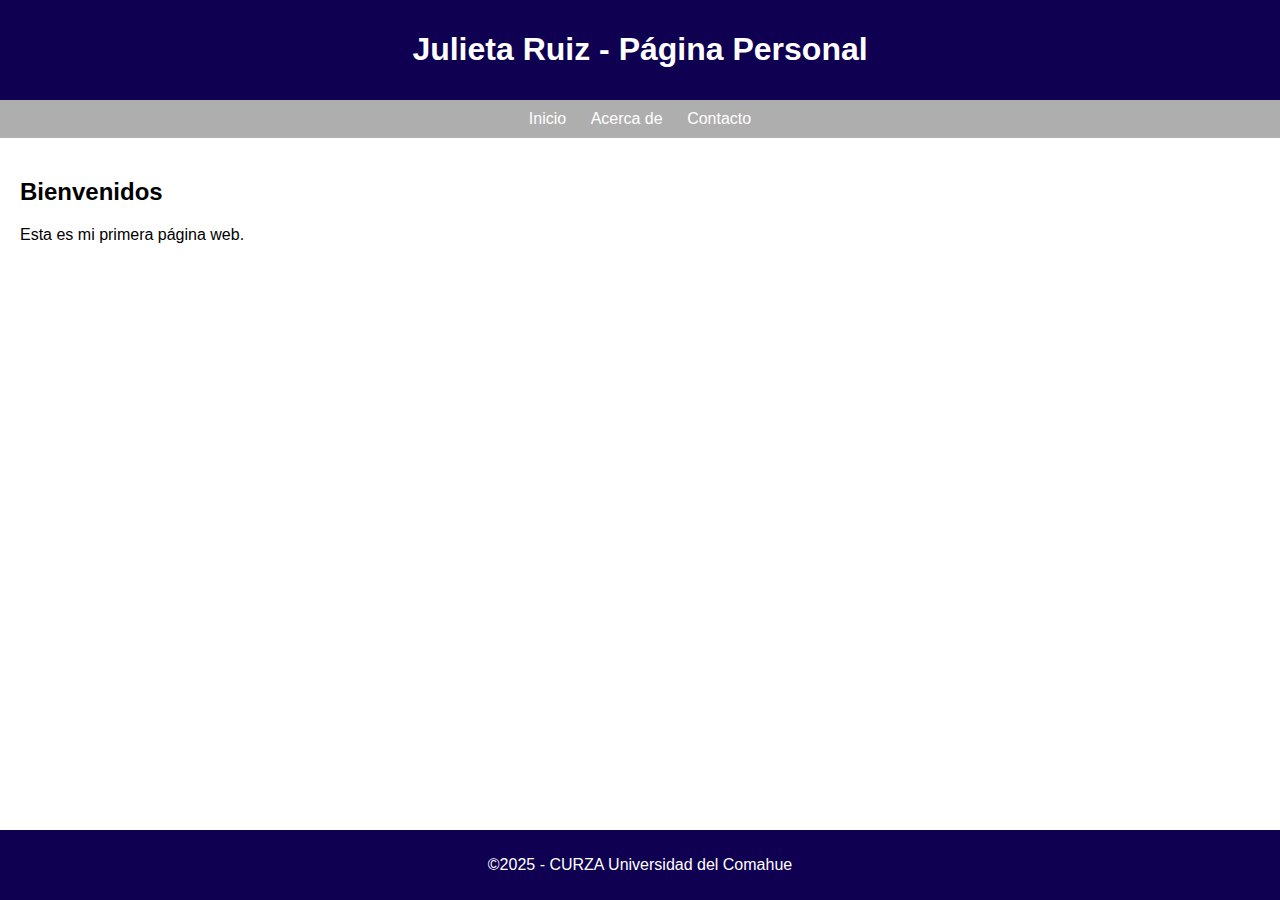
<file: index.html>
<!DOCTYPE html>
<html lang="es">
<head>
    <meta charset="UTF-8">
    <title>Julieta Ruiz - Página Personal</title>
    <link rel="stylesheet" href="estilos.css">
</head>
<body>
<header>
    <h1>Julieta Ruiz - Página Personal</h1>
</header>

<nav>
    <a href="index.html">Inicio</a>
    <a href="acercade.html">Acerca de</a>
    <a href="contacto.html">Contacto</a>
</nav>

<main>
    <h2>Bienvenidos</h2>
    <p>Esta es mi primera página web.</p>
</main>

<footer>
    <p>  &copy;2025 - CURZA Universidad del Comahue</p>
</footer>
</body>
</html>
</file>
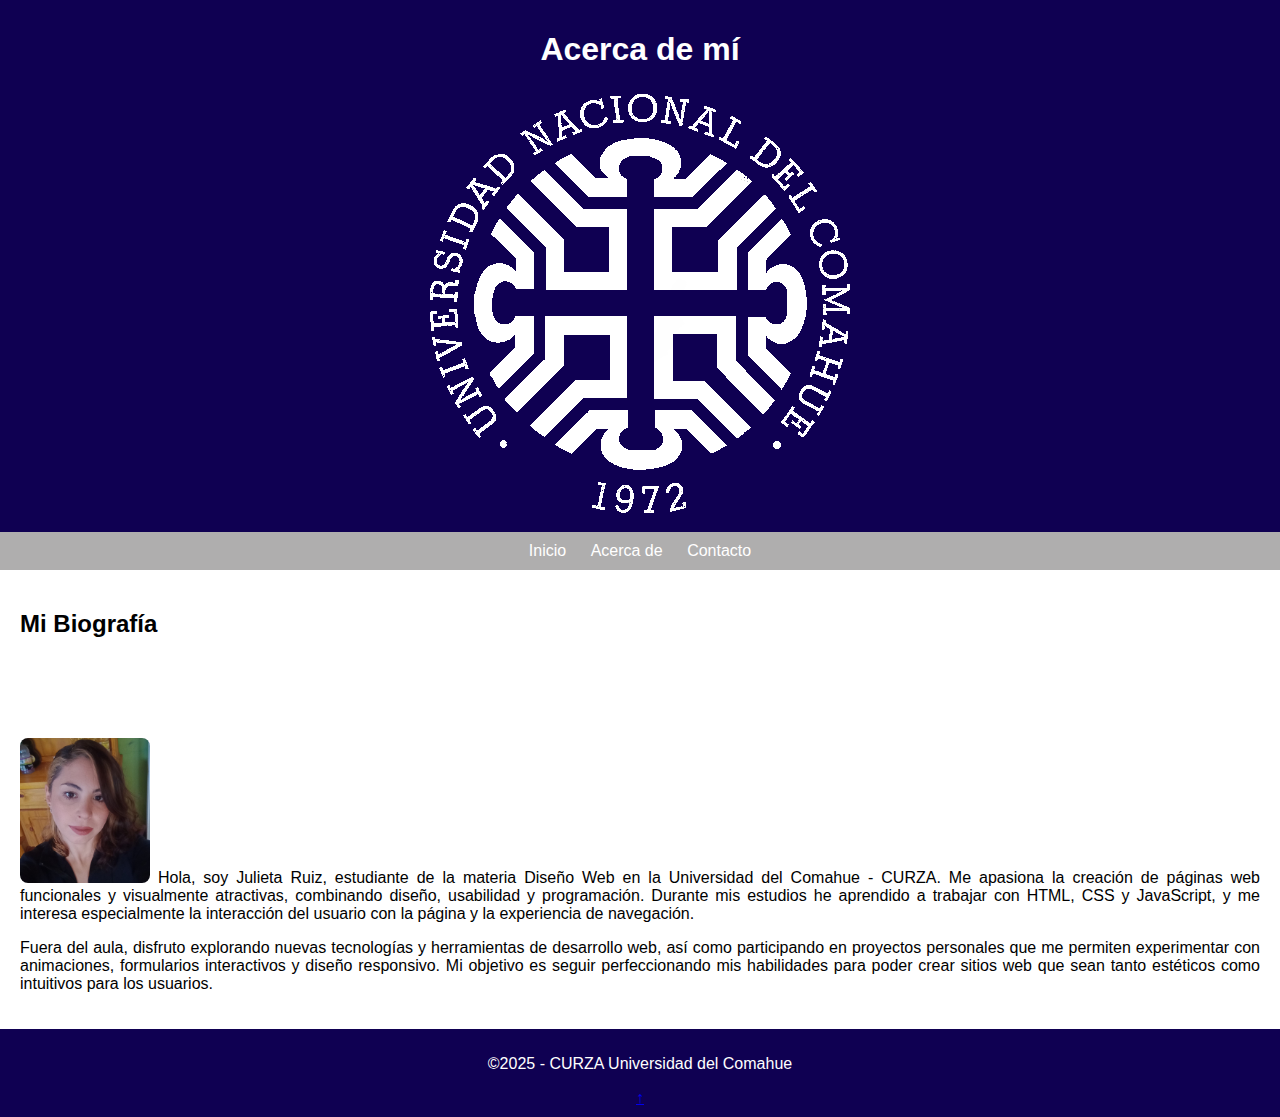
<file: acercade.html>
<!DOCTYPE html>
<html lang="es">
<head>
    <meta charset="UTF-8">
    <title>Acerca de - Julieta Ruiz</title>
    <link rel="stylesheet" href="estilos.css">
</head>
<body>


<div id="inicio"></div>

<header>

    <div class="titulo-animado">
    <h1>Acerca de mí</h1>
    <img src="logo_blanco_curza.png" alt="Logo CURZA" class="logo-curza">
</div>

</header>

<nav>
    <a href="index.html">Inicio</a>
    <a href="acercade.html">Acerca de</a>
    <a href="contacto.html">Contacto</a>
</nav>

<main class="bio">
    <div class="texto scroll-bio">
        <h2 class="sticky">Mi Biografía</h2>
   
    <p> <img class="yo" src="imagenjulieta.jpeg" alt="Foto personal" width="200"> Hola, soy Julieta Ruiz, estudiante de la materia Diseño Web en la Universidad del Comahue - CURZA. Me apasiona la creación de páginas web funcionales y visualmente atractivas, combinando diseño, usabilidad y programación. Durante mis estudios he aprendido a trabajar con HTML, CSS y JavaScript, y me interesa especialmente la interacción del usuario con la página y la experiencia de navegación.</p>

    <p>Fuera del aula, disfruto explorando nuevas tecnologías y herramientas de desarrollo web, así como participando en proyectos personales que me permiten experimentar con animaciones, formularios interactivos y diseño responsivo. Mi objetivo es seguir perfeccionando mis habilidades para poder crear sitios web que sean tanto estéticos como intuitivos para los usuarios.</p>
    </div>
</main>

<footer>
    <p>  &copy;2025 - CURZA Universidad del Comahue</p>
    <a class="flecha" href="#inicio" >↑</a>
</footer>
</body>
</html>
</file>
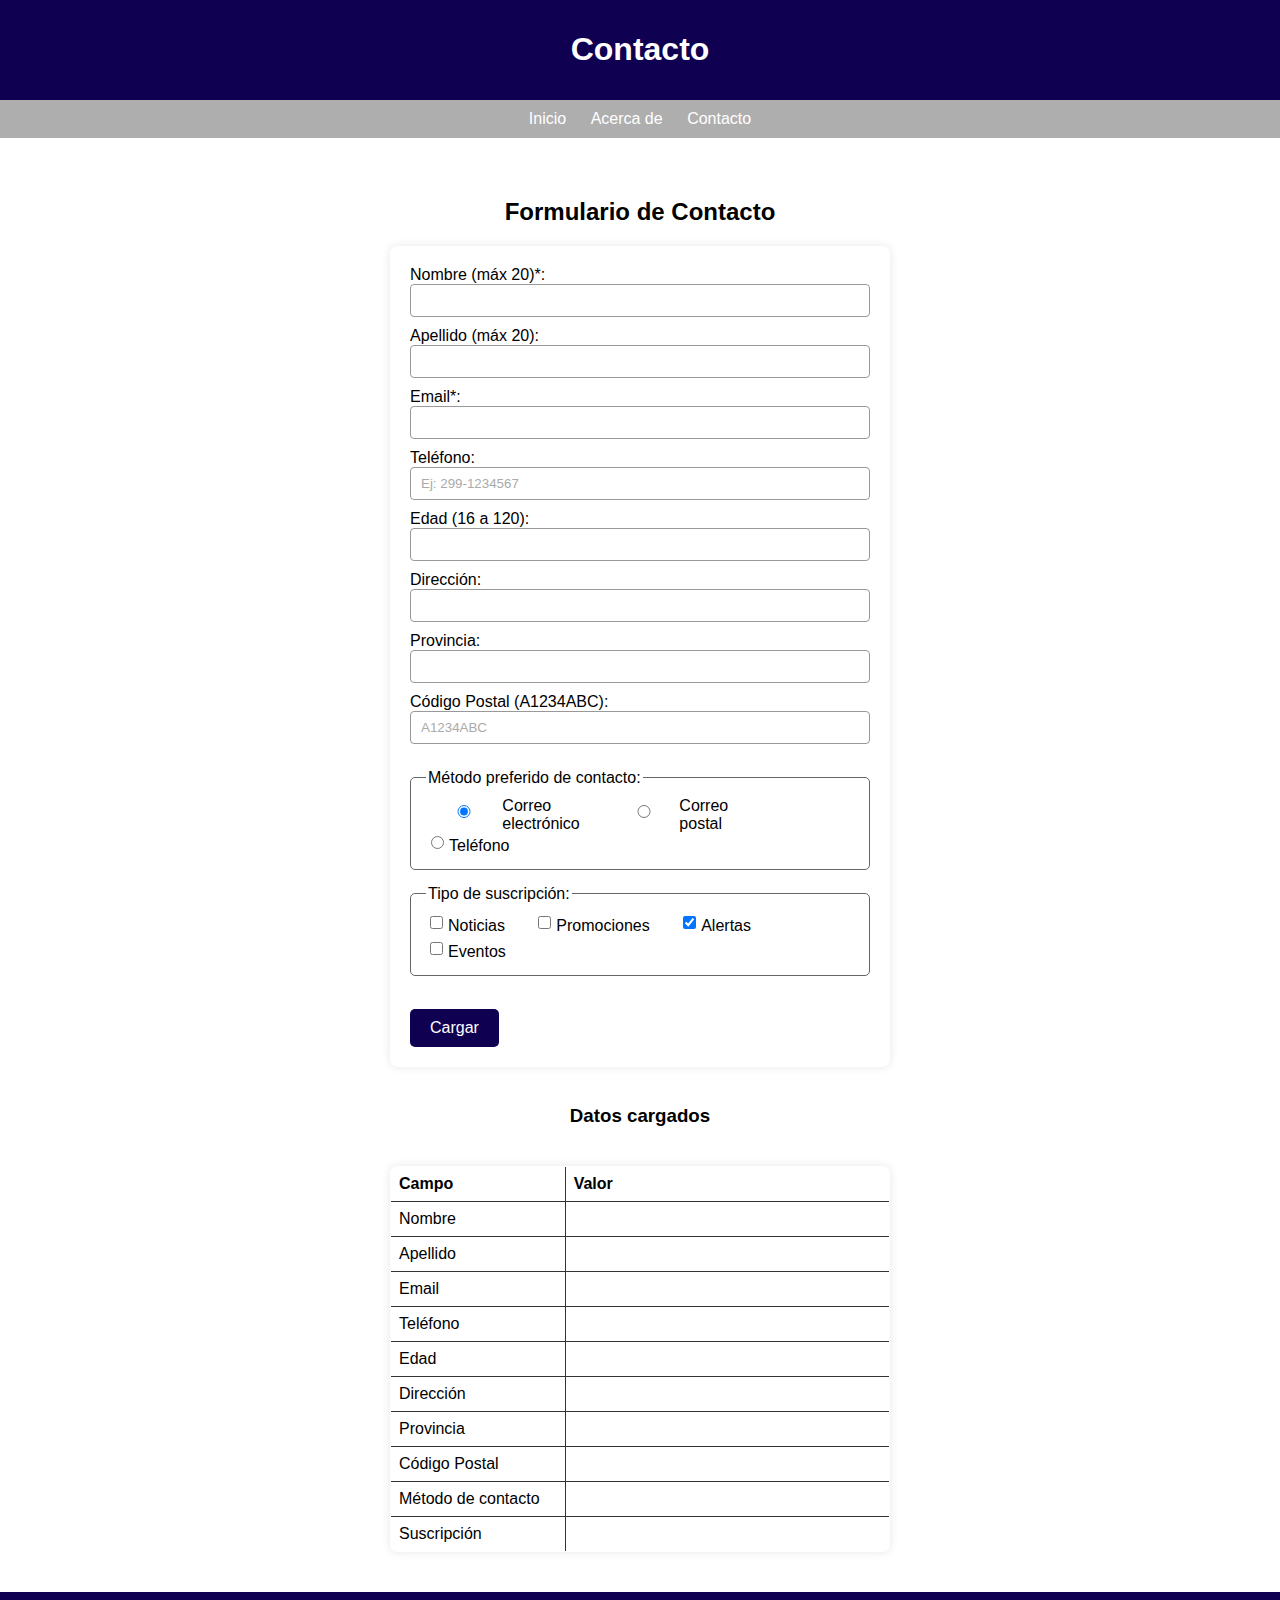
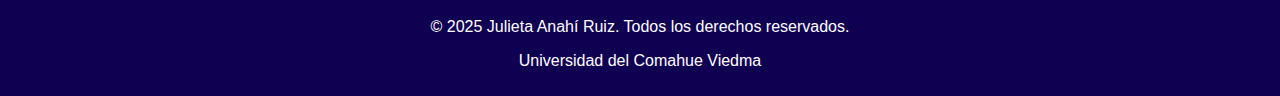
<file: contacto.html>
<!DOCTYPE html>
<html lang="es">
<head>
    <meta charset="UTF-8">
    <title>Contacto - Julieta Ruiz</title>
    <link rel="stylesheet" href="estilos.css">
</head>
<body>

<header>
    <h1>Contacto</h1>
</header>

<nav>
    <a href="index.html">Inicio</a>
    <a href="acercade.html">Acerca de</a>
    <a href="contacto.html">Contacto</a>
</nav>

<main>
    <div class="formulario-container">

        <h2>Formulario de Contacto</h2>

        <form id="formContacto">

            <label for="nombre">Nombre (máx 20)<span>*</span>:</label>
            <input type="text" id="nombre" name="nombre" maxlength="20" required>

            <label for="apellido">Apellido (máx 20):</label>
            <input type="text" id="apellido" name="apellido" maxlength="20">

            <label for="email">Email<span>*</span>:</label>
            <input type="email" id="email" name="email" required>

            <label for="telefono">Teléfono:</label>
            <input type="tel" id="telefono" name="telefono" placeholder="Ej: 299-1234567" 
                onfocus="this.placeholder=''" 
                onblur="this.placeholder='Ej: 299-1234567'">

            <label for="edad">Edad (16 a 120):</label>
            <input type="number" id="edad" name="edad" min="16" max="120">

            <label for="direccion">Dirección:</label>
            <input type="text" id="direccion" name="direccion">

            <label for="provincia">Provincia:</label>
            <input list="provincias" id="provincia" name="provincia">
            <datalist id="provincias">
                <option value="Neuquén">
                <option value="Río Negro">
                <option value="Chubut">
                <option value="Santa Cruz">
                <option value="Tierra del Fuego">
            </datalist>

            <label for="cp">Código Postal (A1234ABC):</label>
            <input type="text" id="cp" name="cp" pattern="[A-Za-z][0-9]{4}[A-Za-z]{3}" placeholder="A1234ABC">

            <fieldset>
                <legend>Método preferido de contacto:</legend>
                <div class="opcion">
                    <input type="radio" id="m1" name="metodo" value="correo electrónico" checked>
                    <label for="m1">Correo electrónico</label>
                </div>
                <div class="opcion">
                    <input type="radio" id="m2" name="metodo" value="correo postal">
                    <label for="m2">Correo postal</label>
                </div>
                <div class="opcion">
                    <input type="radio" id="m3" name="metodo" value="teléfono">
                    <label for="m3">Teléfono</label>
                </div>
            </fieldset>

            <fieldset>
                <legend>Tipo de suscripción:</legend>
                <div class="opcion">
                    <input type="checkbox" id="s1" name="suscripcion" value="noticias">
                    <label for="s1">Noticias</label>
                </div>
                <div class="opcion">
                    <input type="checkbox" id="s2" name="suscripcion" value="promociones">
                    <label for="s2">Promociones</label>
                </div>
                <div class="opcion">
                    <input type="checkbox" id="s3" name="suscripcion" value="alertas" checked>
                    <label for="s3">Alertas</label>
                </div>
                <div class="opcion">
                    <input type="checkbox" id="s4" name="suscripcion" value="eventos">
                    <label for="s4">Eventos</label>
                </div>
            </fieldset>

            <br>
            <button type="button" id="btnCargar">Cargar</button>

        </form>

        <h3>Datos cargados</h3>

        <table border="1" cellpadding="5">
            <tr>
                <th>Campo</th>
                <th>Valor</th>
            </tr>
        <colgroup>
        <col style="width: 35%;"> 
        <col style="width: 65%;"> 
        </colgroup>
            <tr>
                <td>Nombre</td>
                <td></td>
            </tr>
            <tr>
                <td>Apellido</td>
                <td></td>
            </tr>
            <tr>
                <td>Email</td>
                <td></td>
            </tr>
            <tr>
                <td>Teléfono</td>
                <td></td>
            </tr>
            <tr>
                <td>Edad</td>
                <td></td>
            </tr>
            <tr>
                <td>Dirección</td>
                <td></td>
            </tr>
            <tr>
                <td>Provincia</td>
                <td></td>
            </tr>
            <tr>
                <td>Código Postal</td>
                <td></td>
            </tr>
            <tr>
                <td>Método de contacto</td>
                <td></td>
            </tr>
            <tr>
                <td>Suscripción</td>
                <td></td>
            </tr>
        </table>

    </div>
</main>

<footer>
    <p>&copy; 2025 Julieta Anahí Ruiz. Todos los derechos reservados.</p>
    <p>Universidad del Comahue Viedma</p>
</footer>

</body>
</html>
</file>
<file: estilos.css>
html, body {
    height: 100%;
    margin: 0;
}

body {
    display: flex;
    flex-direction: column;
    font-family: Arial;
}

header{
    background: #0f0052;
    padding: 10px;
    text-align: center;
    color: white;
}

nav {
    background: #afaeae;
    padding: 10px;
    text-align: center;
}

nav a {
    margin: 0 10px;
    text-decoration: none;
    color: white;
}
nav a:hover{
    text-decoration: underline;
}

main {
    flex: 1; 
    padding: 20px;
}
.bio {
    display: flex;
    align-items: flex-start;
    gap: 30px;            
    padding: 20px;
}

.bio .texto {
    flex: 1;              
}
.texto p{
    text-align: justify;
}
.yo {
    width: 130px;      
    height: auto;
    border-radius: 8px;
    object-fit: cover;
    margin-top: 80px;
}

footer {
    background: #0f0052;
    padding: 10px;
    text-align: center;
    color: white;
}
/******************* PAGINA DE CONTACTO *****************************/

/* CONTENEDOR DEL FORMULARIO Y TABLA */
.formulario-container {
    display: flex;
    flex-direction: column;
    align-items: center; 
    padding: 20px;
}

/* FORMULARIO */
.formulario-container form {
    width: 100%;
    max-width: 500px; /* ancho máximo deseado */
    background-color: white;
    padding: 20px;
    box-shadow: 0 0 10px rgba(0,0,0,0.1);
    border-radius: 8px;
    margin-bottom: 20px;
    box-sizing: border-box;
}

/* INPUTS Y TEXTAREA */
.formulario-container form input,
.formulario-container form textarea,
.formulario-container form input[list] {
    width: 100%;
    padding: 8px 10px;
    margin-bottom: 10px;
    box-sizing: border-box;
    border: 1px solid #999;
    border-radius: 4px;
}

.formulario-container form input::placeholder {
    color: #aaa;
}

/* FIELDSET */
.formulario-container form fieldset {
    border: 1px solid #666;
    padding: 10px 15px;
    margin: 15px 0;
    border-radius: 5px;
}

/* RADIO Y CHECKBOX */
.formulario-container form .opcion {
    display: inline-flex;
    align-items: center;
    margin-right: 25px;
}

.formulario-container form .opcion input {
    margin-right: 5px;
}

/* BOTÓN */
.formulario-container form button {
    padding: 10px 20px;
    background-color: #0f0052;
    color: white;
    border: none;
    border-radius: 5px;
    cursor: pointer;
    font-size: 16px;
}

.formulario-container form button:hover {
    background-color: #2a0f7c;
}

/* TABLA */
.formulario-container table {
    width: 100%;
    max-width: 500px;
    border-collapse: collapse;
    margin-top: 20px;
    background-color: white;
    box-shadow: 0 0 10px rgba(0,0,0,0.1);
    border-radius: 8px;
    overflow: hidden;
}

.formulario-container table th,
.formulario-container table td {
    border: 1px solid #333;
    padding: 8px;
    text-align: left;
}
</file>
